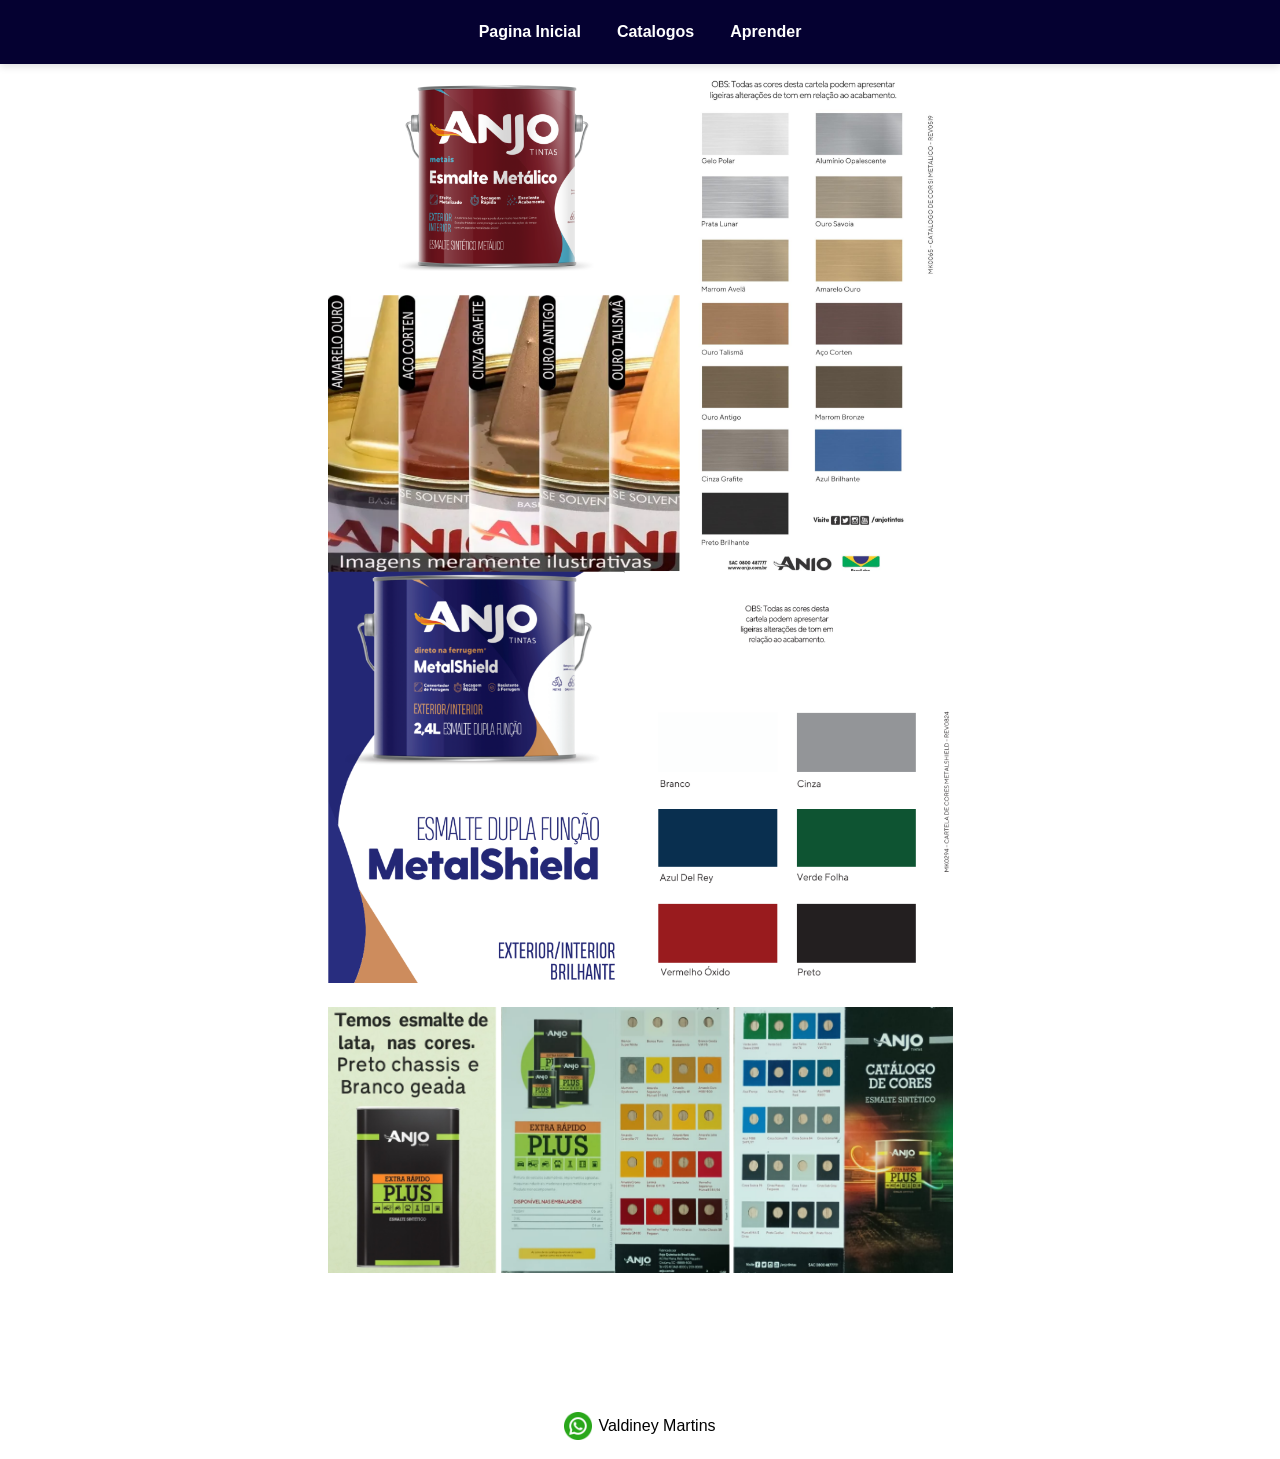
<file: anjo.html>
<!DOCTYPE html>
<html lang="pt-BR">
<head>
    <meta charset="UTF-8">
    <meta name="viewport" content="width=device-width, initial-scale=1.0">
     <title>Tintas - Catálogos e manuais</title>
    <!-- Link para o CSS externo -->
    <link rel="stylesheet" href="style.css">
</head>
<body>
 
    <nav>
        <ul>
            <li><a href="index.html">Pagina Inicial</a></li>
            <li><a href="catalogos.html">Catalogos</a></li>
            <li><a href="aprender.html">Aprender</a></li>
          
        </ul>
    </nav>

    <main>
       <img id="img_grafftex" src="esm metalico anjo.png">
       <br> 
       <img id="img_grafftex" src="esm_anjo_automotivo.png">
       
    </main>
        <br>
        <br>
        <br>
    <footer>
        <a href="https://wa.me/5564999312194?text=meu%20link"><img id="icone" src="whatsapp.png">Valdiney Martins</a>
    </footer>
</body>
</html>
</file>
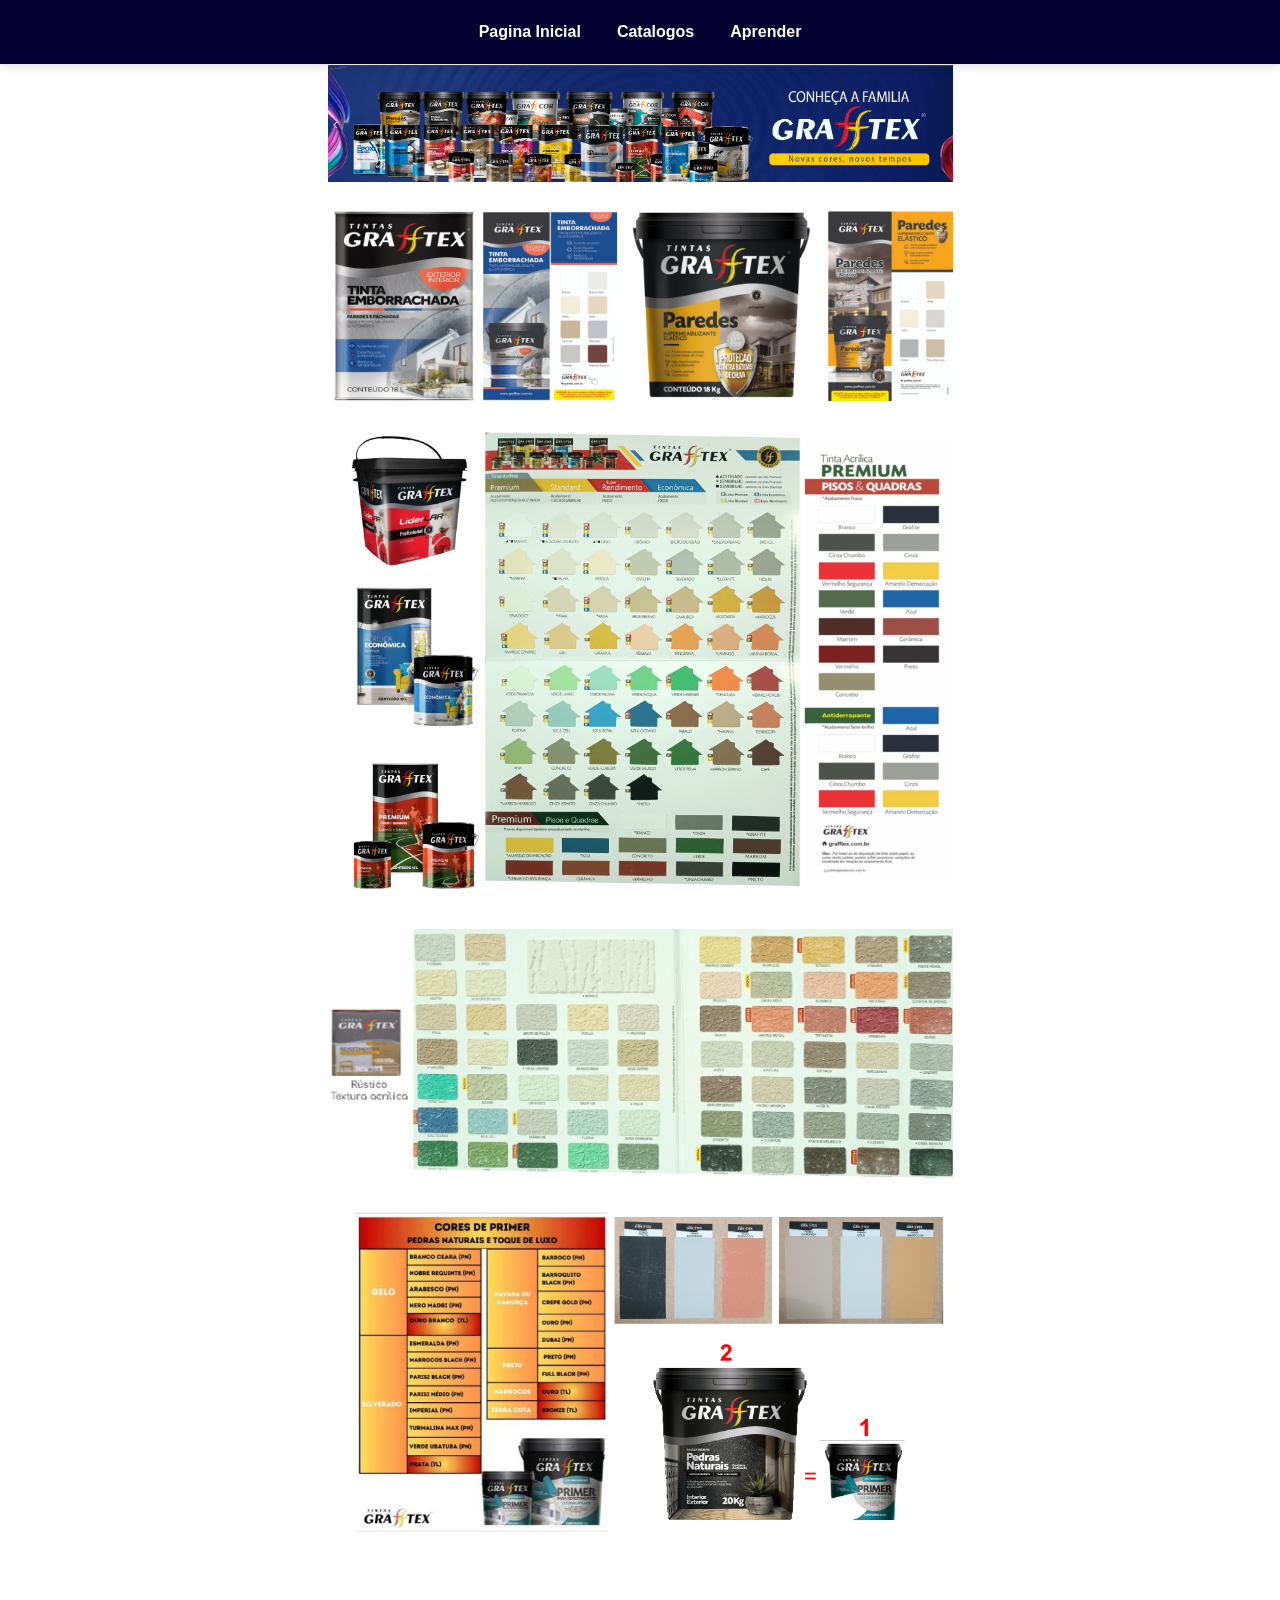
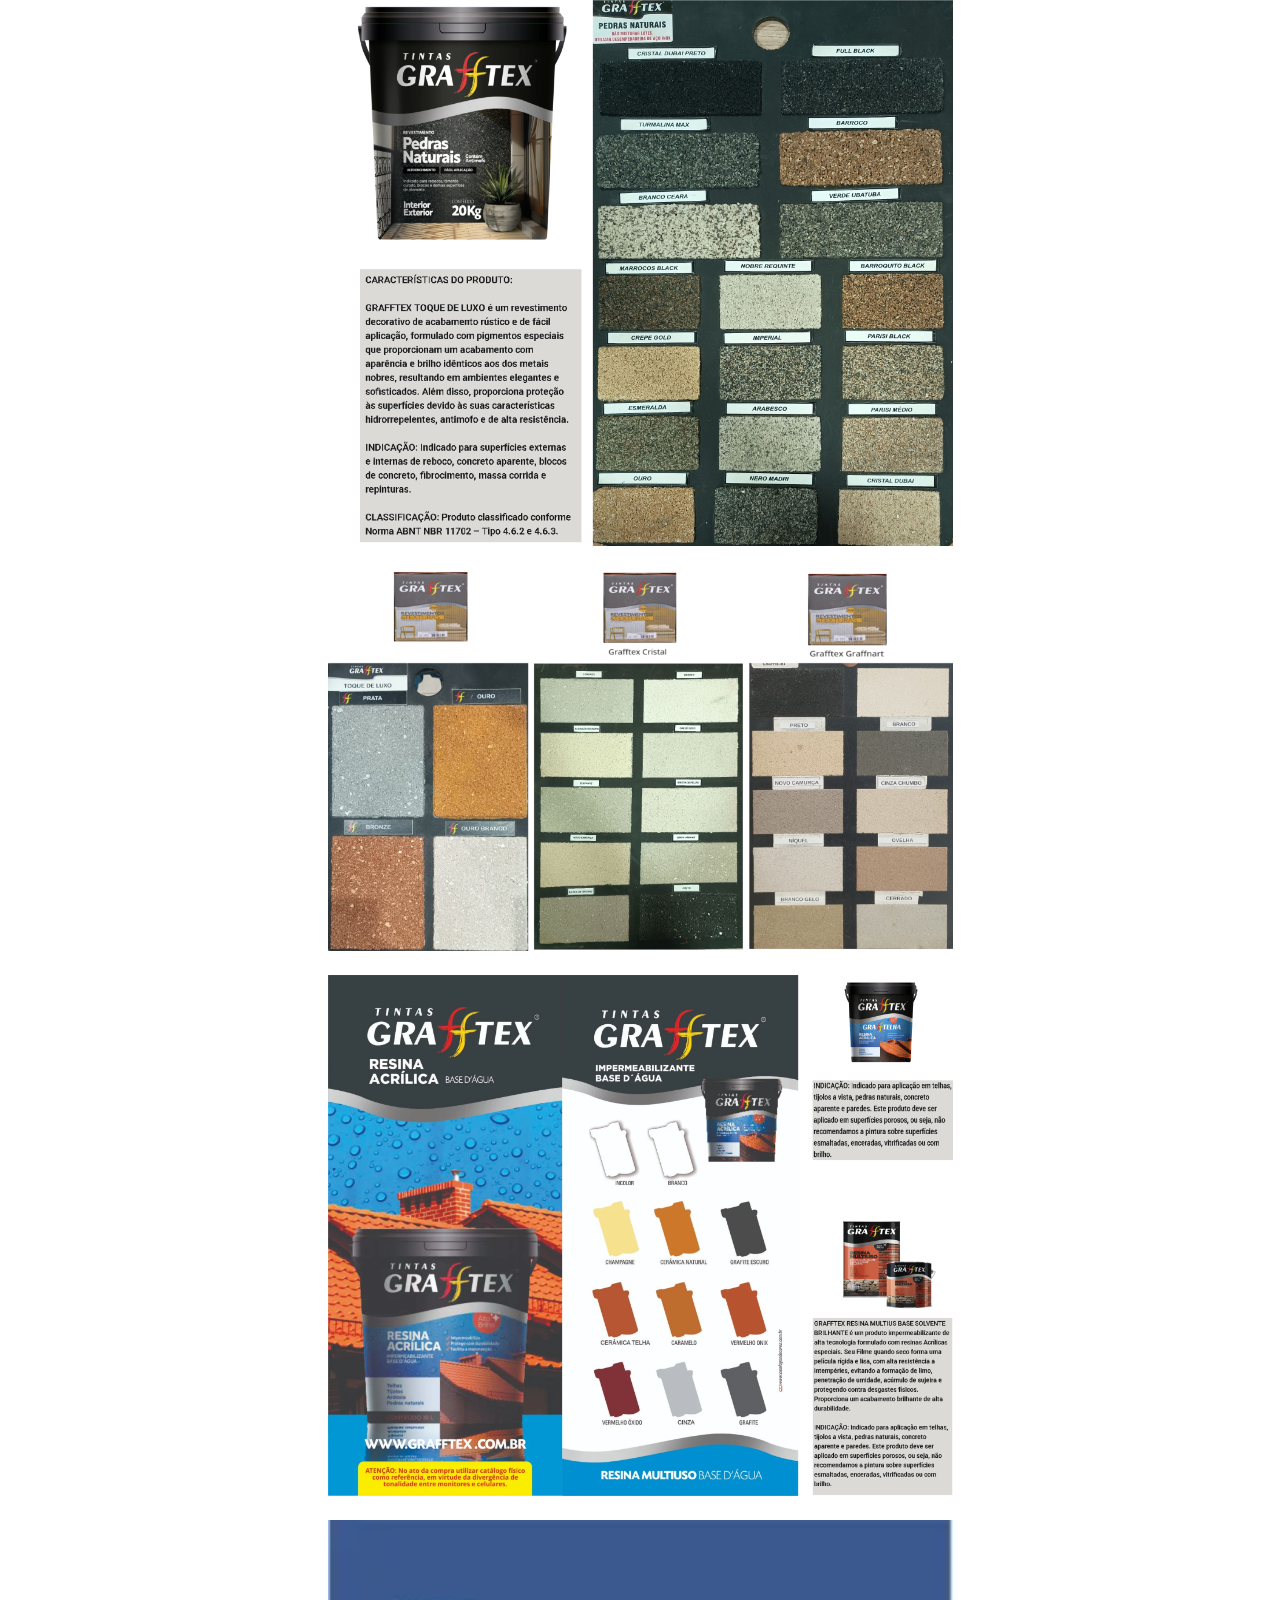
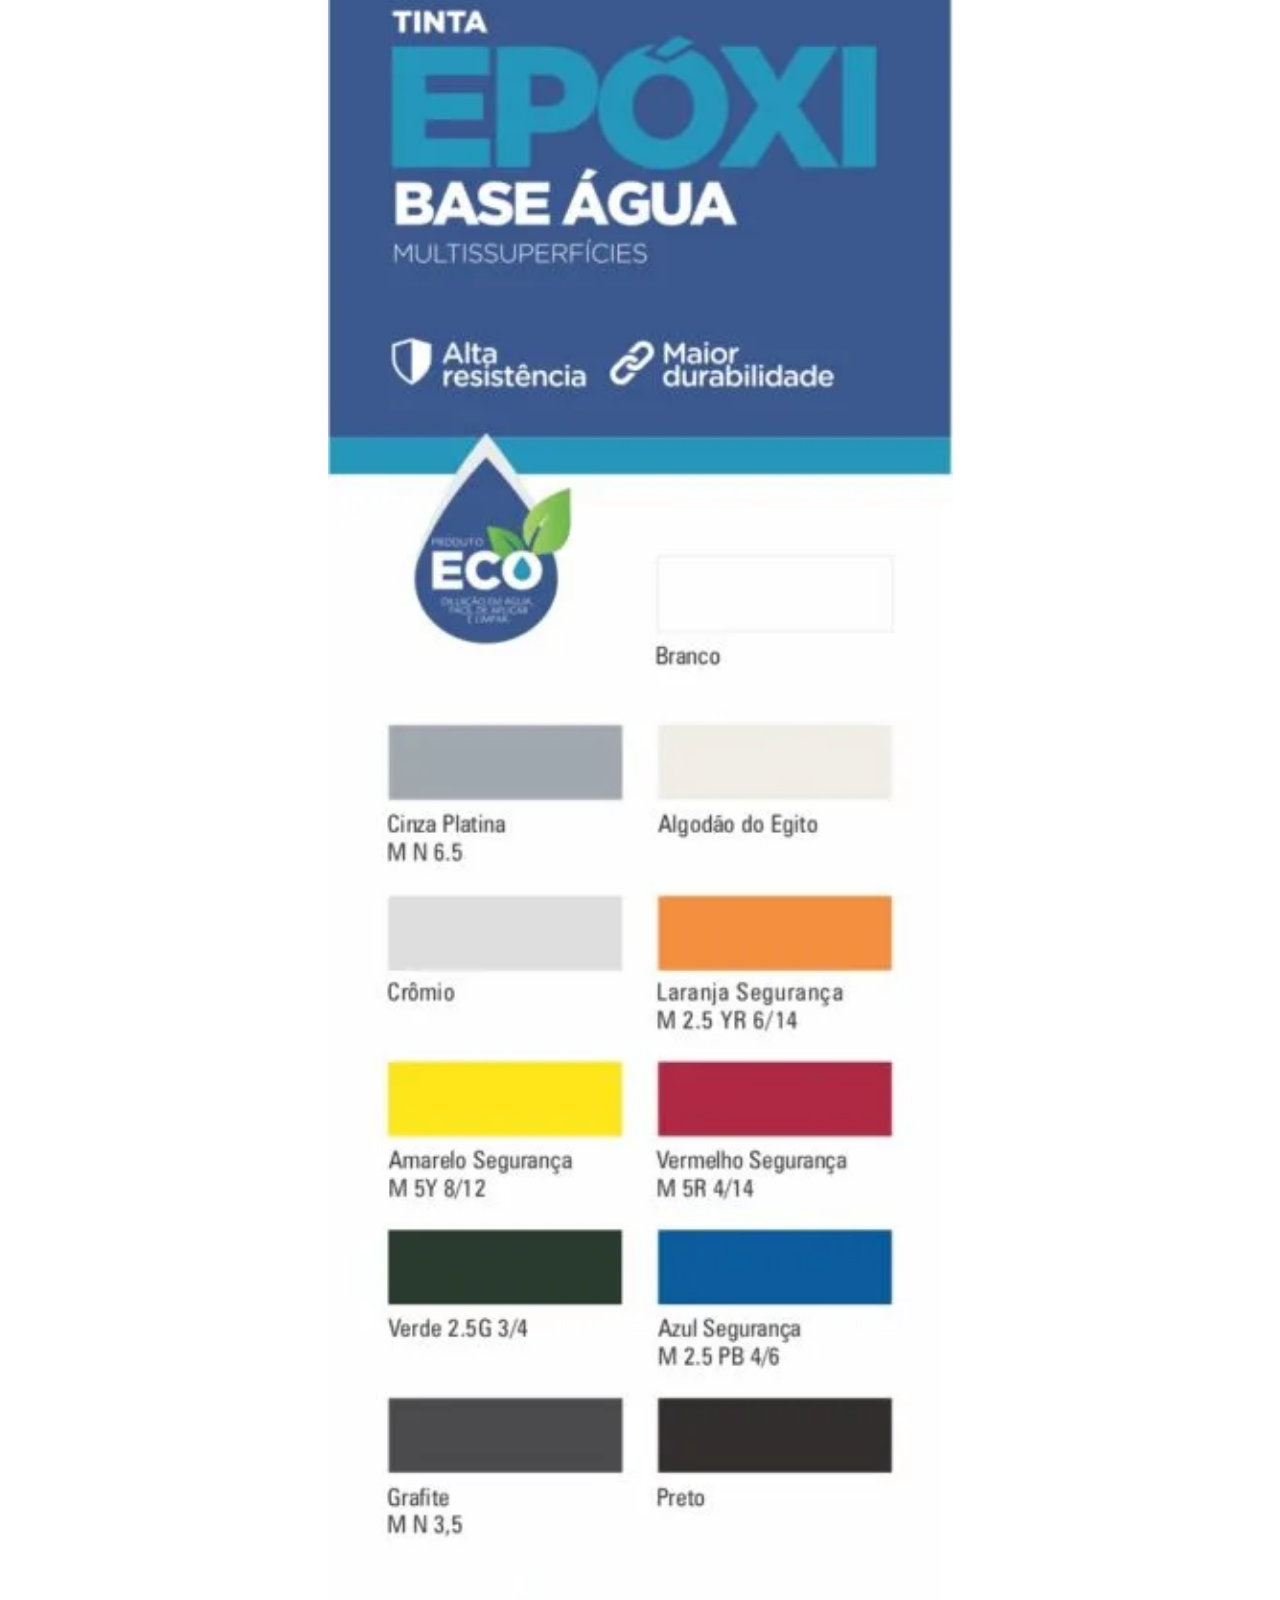
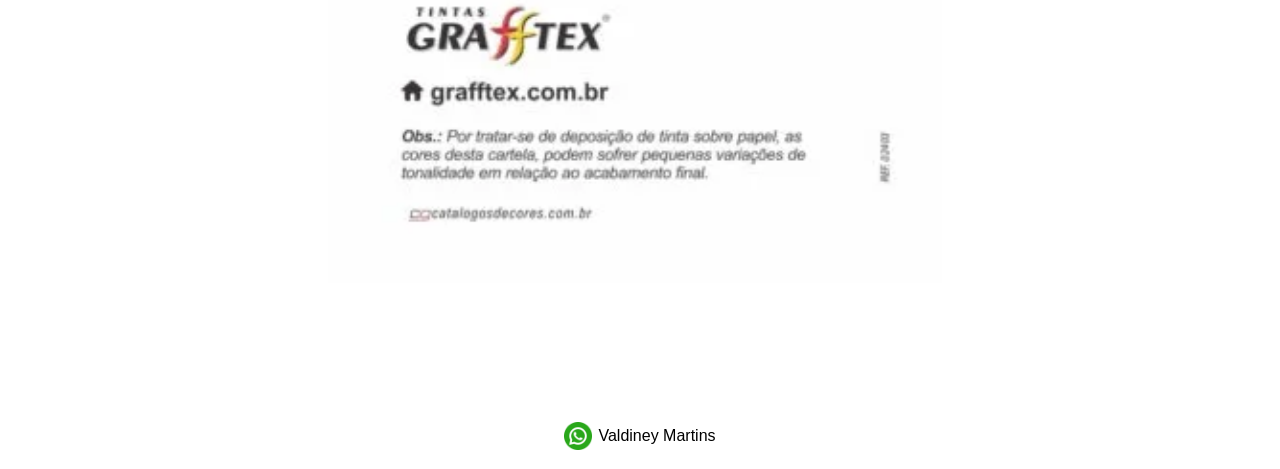
<file: grafftex.html>
<!DOCTYPE html>
<html lang="pt-BR">
<head>
    <meta charset="UTF-8">
    <meta name="viewport" content="width=device-width, initial-scale=1.0">
     <title>Tintas - Catálogos e manuais</title>
    <!-- Link para o CSS externo -->
    <link rel="stylesheet" href="style.css">
</head>
<body>

    <nav>
        <ul>
           <li><a href="index.html">Pagina Inicial</a></li>
             <li><a href="catalogos.html">Catalogos</a></li>
            <li><a href="aprender.html">Aprender</a></li>
      
        </ul>
    </nav>
    
    <main>
       <img id="img_grafftex" src="baner grafftex.png">
       <br> 
       <img id="img_grafftex" src="tinta_imp_grafftex.png">
       <br>
       <img id="img_grafftex" src="economicagrafftex.png">
       <br> 
       <img id="img_grafftex" src="texturas grafftex.png"> 
       <br> 
       <img id="img_grafftex" src="arenito.png">
       <br>
       <img id="img_grafftex" src="arenito pedras.png">
       <br>
       <img id="img_grafftex" src="texturas granuladas.png">
       <br>
       <img id="img_grafftex" src="resina grafftex.png">
       <br>
       <img id="img_grafftex" src="epoxi_agua_grafftex.webp">
    </main>
        <br>
        <br>
        <br>
    <footer>
        <a href="https://wa.me/5564999312194?text=meu%20link"><img id="icone" src="whatsapp.png">Valdiney Martins</a>
    </footer>
</body>
</html>
</file>
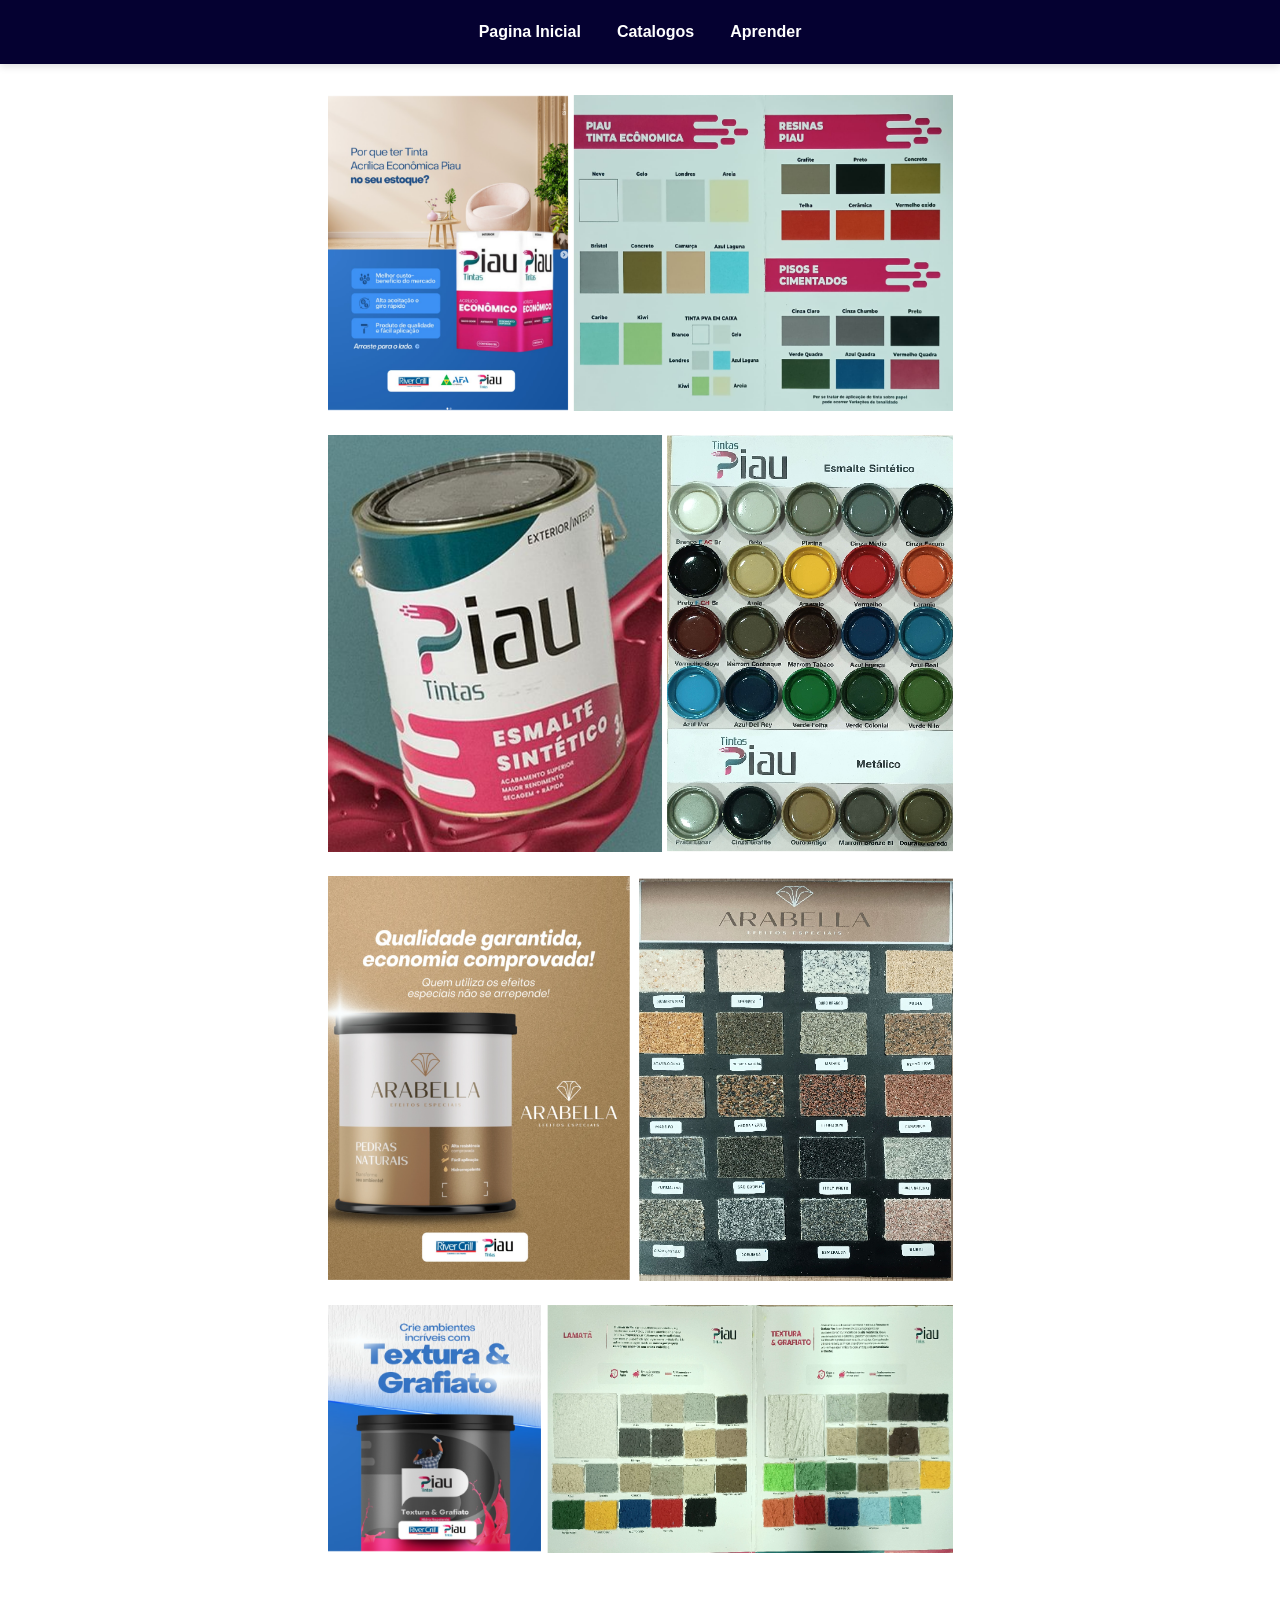
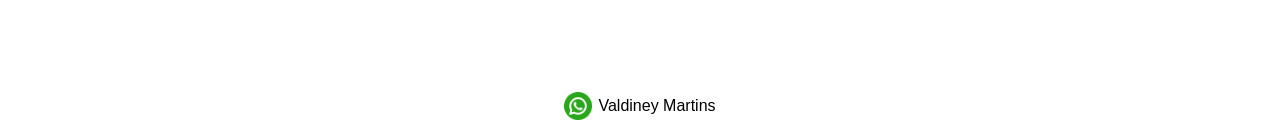
<file: piau.html>
<!DOCTYPE html>
<html lang="pt-BR">
<head>
    <meta charset="UTF-8">
    <meta name="viewport" content="width=device-width, initial-scale=1.0">
    <title>Tintas - Catálogos e manuais</title>
    <!-- Link para o CSS externo -->
    <link rel="stylesheet" href="style.css">
</head>
<body>

    <nav>
        <ul>
            <li><a href="index.html">Pagina Inicial</a></li>
            <li><a href="catalogos.html">Catalogos</a></li>
            <li><a href="aprender.html">Aprender</a></li>
          
        </ul>
    </nav>

    <main>
       <img id="img1" src="pial acrilica5.png">
       <br> 
       <img id="img_grafftex" src="piau esmalte.png">
       <br> 
       <img id="img_grafftex" src="piau arenito.png">
       <br> 
       <img id="img_grafftex" src="piau textura.png">
       
    </main>
        <br>
        <br>
        <br>
    <footer>
        <a href="https://wa.me/5564999312194?text=meu%20link"><img id="icone" src="whatsapp.png">Valdiney Martins</a>
    </footer>
</body>
</html>
</file>
<file: style.css>
/* ===== RESET E ESTILOS GERAIS ===== */
* {
    margin: 0;
    padding: 0;
    box-sizing: border-box;
}

body {
    font-family: Arial, sans-serif;
    background-color: white;
    color: #333;
    line-height: 1.5;
}

img, video, iframe {
    max-width: 100%;
    height: auto;
    display: block;
}

a {
    text-decoration: none;
}

ul {
    list-style: none;
}

button {
    cursor: pointer;
    border: none;
    border-radius: 6px;
}

/* ===== MENU DE NAVEGAÇÃO ===== */
nav {
    position: fixed;
    top: 0;
    left: 0;
    width: 100%;
    background-color: rgb(5, 1, 49);
    z-index: 1000;
    box-shadow: 0 2px 8px rgba(0,0,0,0.15);
}

nav ul {
    display: flex;
    flex-wrap: wrap;
    justify-content: center;
    padding: 8px 0;
    gap: 4px;
}

nav ul li {
    margin: 0;
}

nav ul li a {
    display: block;
    padding: 10px 14px;
    color: white;
    font-weight: bold;
    font-size: 100%;
    border-radius: 6px;
    border: 2px solid transparent;
    transition: all 0.3s ease;
}

nav ul li a:hover {
    background-color: orange;
    color: black;
    transform: scale(1.05);
    border-color: orange;
}

/* ===== BARRA DE BOTÕES — ESTILO IGUAL AO MENU ===== */
.barra-botoes,
.o_que_vender,
.botoes_aprender,
.botoes_catalogos {
    width: 100%;
    margin: 30px 0;
    padding: 15px;
    background-color: rgb(5, 1, 49);
    border-radius: 12px;
    box-shadow: 0 4px 10px rgba(0,0,0,0.15);
}

.barra-botoes h2,
.o_que_vender h2 {
    color: white;
    margin-bottom: 15px;
    font-size: 1.3rem;
}

.barra-botoes .grupo,
.o_que_vender .grupo,
.botoes_aprender .grupo,
.botoes_catalogos .grupo {
    display: flex;
    flex-wrap: wrap;
    justify-content: center;
    gap: 10px;
}

.barra-botoes button,
.o_que_vender button,
.botoes_aprender button {
    background-color: transparent;
    color: white;
    padding: 10px 14px;
    font-size: 95%;
    font-weight: bold;
    border-radius: 6px;
    transition: all 0.3s ease;
    border: 2px solid white; /* ✅ BORDA BRANCA NOS BOTÕES */
    white-space: nowrap;
}

.barra-botoes button:hover,
.o_que_vender button:hover,
.botoes_aprender button:hover {
    background-color: orange;
    color: black;
    transform: scale(1.05);
    border-color: orange; /* ✅ BORDA FICA LARANJA NO HOVER */
}

.botoes_catalogos img,
.botoes img {
    padding: 8px;
    width: 60px;
    height: 60px;
    object-fit: contain;
    border-radius: 12px;
    background: rgba(255,255,255,0.1);
    border: 2px solid white; /* ✅ BORDA BRANCA NAS IMAGENS */
    transition: all 0.3s ease;
}

.botoes_catalogos img:hover,
.botoes img:hover {
    background-color: orange;
    transform: scale(1.1);
    border-color: orange; /* ✅ BORDA LARANJA NO HOVER */
}

/* ===== ESPAÇO ABAIXO DO MENU ===== */
main {
    margin-top: 75px;
    padding: 15px;
    text-align: center;
}

/* ===== SEÇÃO APRENDER ===== */
.aprender {
    width: 92%;
    max-width: 1100px;
    height: auto;
    margin: 40px auto 30px;
    padding: 30px 15px;
    background-color: rgb(5, 1, 49);
    border: solid 2px black;
    border-radius: 12px;
    transition: all 0.3s ease;
}

.aprender a {
    display: inline-block;
    color: white;
    font-size: clamp(1.6rem, 5vw, 2.8rem);
    padding: 10px 15px;
    border-radius: 20px;
    border: 2px solid white; /* ✅ BORDA BRANCA */
    font-weight: bold;
    transition: all 0.3s ease;
}

.aprender:hover {
    background-color: white;
}

.aprender:hover a {
    color: rgb(5, 1, 49);
    border-color: rgb(5, 1, 49); /* ✅ BORDA FICA AZUL-ESCURA */
}

/* ===== PÁGINA INICIAL ===== */
.paginaInicial {
    margin-top: 10px;
    width: 100%;
    text-align: center;
}

.paginaInicial video {
    margin-top: 30px;
    width: 35%;
    margin-left: auto;
    margin-right: auto;
}

/* ===== IMAGENS ===== */
img {
    width: 50%;
    margin-left: auto;
    margin-right: auto;
}

#img1 {
    margin-top: 30px;
    width: 50%;
}

#img_grafftex {
    width: 50%;
}

#baner {
    width: 50%;
}

#icone {
    width: 28px;
    display: inline-block;
    vertical-align: middle;
}

/* ===== DESTAQUES ===== */
.destaques {
    width: 100%;
    background-color: #141414;
    padding: 15px;
    border-radius: 12px;
    margin-top: 30px;
}

.destaques img {
    margin-top: 10px;
    width: 100%;
    background-color: #141414;
}

/* ===== TÍTULOS ===== */
h1 {
    margin-top: 40px;
    margin-bottom: 20px;
    color: darkblue;
    font-size: clamp(1.6rem, 4vw, 2.2rem);
}

/* ===== PDF ===== */
#pdf {
    width: 100%;
    height: 85vh;
    border: none;
    margin-top: 20px;
    border-radius: 8px;
}

/* ===== CAIXA PINTORES ===== */
.pintores {
    width: 20%;
    min-width: 160px;
    height: 200px;
    background-color: #141414;
    margin: 30px auto;
    border-radius: 20px;
    border: 2px solid white; /* ✅ BORDA BRANCA */
}

/* ===== RODAPÉ ===== */
footer {
   
    color: black;
    text-align: center;
    width: 100%;
    padding: 12px;
    margin-top: 40px;
}

footer a {
    color: black;
    display: inline-flex;
    align-items: center;
    gap: 6px;
}

/* ===================================================== */
/*        📱 TELAS PEQUENAS — CELULARES                  */
/* ===================================================== */

@media (max-width: 768px) {
    main {
        margin-top: 65px;
        padding: 10px;
    }

    nav ul {
        padding: 6px 0;
    }

    nav ul li a {
        padding: 8px 10px;
        font-size: 92%;
    }

    h1 {
        margin-top: 40px;
        font-size: 1.4rem;
    }
    .aprender a {
        font-size: clamp(1.2rem, 5vw, 1.8rem);
    }

    .paginaInicial video {
        width: 85%;
    }

    img,
    #img1,
    #img_grafftex,
    #baner {
        width: 90%;
    }

    .pintores {
        width: 85%;
    }

    .barra-botoes,
    .o_que_vender,
    .botoes_aprender,
    .botoes_catalogos {
        padding: 12px;
        margin: 20px 0;
    }

    .barra-botoes button,
    .o_que_vender button,
    .botoes_aprender button {
        padding: 10px 12px;
        font-size: 92%;
    }

    .botoes_catalogos img,
    .botoes img {
        width: 50px;
        height: 50px;
    }

    #pdf {
        height: 75vh;
    }
}

@media (max-width: 480px) {
    nav ul li a {
        padding: 7px 8px;
        font-size: 88%;
    }

    h1 {
        font-size: 1.25rem;
    }

    .barra-botoes .grupo,
    .o_que_vender .grupo,
    .botoes_aprender .grupo,
    .botoes_catalogos .grupo {
        flex-direction: column;
        align-items: stretch;
    }

    .barra-botoes button,
    .o_que_vender button,
    .botoes_aprender button {
        width: 100%;
    }
}
/*css botões catalogos*/
.botoes_catalogos {
    width: 100%;
    max-width: 1200px;
    margin: 40px auto;
    padding: 30px 15px;
    background-color: rgb(5, 1, 49);
    border-radius: 16px;
    box-shadow: 0 6px 15px rgba(0,0,0,0.2);
}

.botoes_catalogos h2 {
    color: white;
    text-align: center;
    margin-bottom: 25px;
    font-size: 1.5rem;
}

.botoes_catalogos .grupo {
    display: flex;
    flex-wrap: wrap;
    justify-content: center;
    gap: 25px;
}

.botoes_catalogos a {
    display: flex;
    flex-direction: column;
    align-items: center;
    justify-content: center;
    width: 140px;
    height: 160px;
    background: rgba(255,255,255,0.08);
    border: 3px solid white;
    border-radius: 16px;
    text-decoration: none;
    transition: all 0.3s ease;
    padding: 15px;
}

.botoes_catalogos a:hover {
    background-color: orange;
    border-color: orange;
    transform: translateY(-8px) scale(1.05);
    box-shadow: 0 10px 25px rgba(255,165,0,0.35);
}

.botoes_catalogos img {
    width: 70px;
    height: 70px;
    object-fit: contain;
    margin-bottom: 10px;
    border-radius: 0;
    border: none;
}

.botoes_catalogos a span {
    color: white;
    font-weight: bold;
    font-size: 0.95rem;
    text-align: center;
}

.botoes_catalogos a:hover span {
    color: black;
}

/* ===== RESPONSIVIDADE — CELULAR ===== */
@media (max-width: 768px) {
    .botoes_catalogos {
        margin: 20px auto;
        padding: 20px 10px;
    }

    .botoes_catalogos .grupo {
        gap: 15px;
    }

    .botoes_catalogos a {
        width: 130px;
        height: 145px;
    }

    .botoes_catalogos img {
        width: 60px;
        height: 60px;
    }
}

@media (max-width: 480px) {
    .botoes_catalogos a {
        width: 45%;
        height: 130px;
    }

    .botoes_catalogos img {
        width: 50px;
        height: 50px;
    }

    .botoes_catalogos a span {
        font-size: 0.85rem;
    }
}



/* ===== ESPAÇO ABAIXO DO MENU FIXO — CORRIGIDO ===== */
main,
.botoes_aprender,
.o_que_vender,
.aprender {
    margin-top: 100px; /* ✅ Espaço suficiente para não ficar atrás do menu */
    padding: 15px;
}

/* ===== SEÇÃO BOTÕES APRENDER ===== */
.botoes_aprender {
    width: 100%;
    max-width: 800px;
    margin-left: auto;
    margin-right: auto;
    padding: 30px 15px;
    text-align: center;
    background-color: rgb(5, 1, 49);
    border-radius: 12px;
    box-shadow: 0 4px 10px rgba(0,0,0,0.15);
}

.botoes_aprender .grupo {
    display: flex;
    flex-wrap: wrap;
    justify-content: center;
    gap: 15px;
}

.botoes_aprender button {
    background-color: transparent;
    color: white;
    padding: 14px 28px;
    font-size: 105%;
    font-weight: bold;
    border-radius: 8px;
    border: 2px solid white;
    transition: all 0.3s ease;
    min-width: 160px;
}

.botoes_aprender button:hover {
    background-color: orange;
    color: black;
    border-color: orange;
    transform: scale(1.05);
}

/* ===== CORREÇÃO PARA CELULAR ===== */
@media (max-width: 768px) {
    main,
    .botoes_aprender,
    .o_que_vender,
    .aprender {
        margin-top: 85px; /* Ajuste menor em telas pequenas */
        padding: 10px;
    }

    .botoes_aprender button {
        width: 90%;
        padding: 14px;
    }
}
/* ===== ESPAÇO ABAIXO DO MENU — AJUSTADO PELA METADE ===== */
main,
.botoes_aprender,
.o_que_vender,
.aprender {
    margin-top: 50px; /* ✅ Era 100px → agora 50px (metade) */
    padding: 15px;
}

/* ===== CELULAR ===== */
@media (max-width: 768px) {
    main,
    .botoes_aprender,
    .o_que_vender,
    .aprender {
        margin-top: 40px; /* ✅ Também reduzido em celular */
        padding: 10px;
    }
}
/* ===== COR DOS BOTÕES — TEXTO BRANCO (não azul) ===== */
.botoes_aprender a,
.botoes_aprender a:link,
.botoes_aprender a:visited {
    color: white !important;
    text-decoration: none;
}

.botoes_aprender a:hover {
    color: black !important;
}

/* Também garante branco nos links dentro dos botões na barra escura */
.barra-botoes a,
.o_que_vender a {
    color: white !important;
    text-decoration: none;
}

.barra-botoes a:hover,
.o_que_vender a:hover {
    color: black !important;
}
</file>
